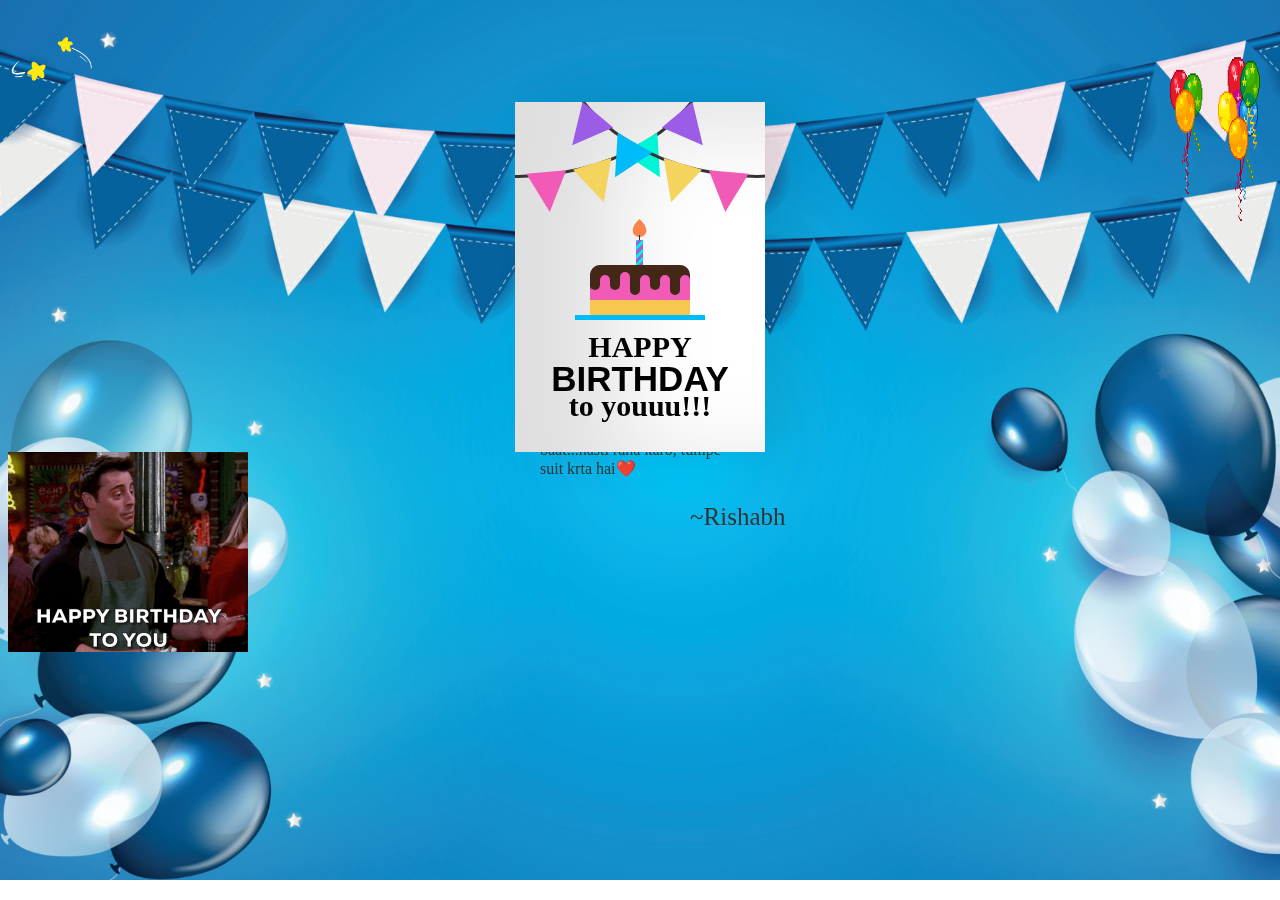
<file: birth2.html>
<!DOCTYPE html>
<html lang="en">

<head>
    <meta charset="UTF-8">
    <meta name="viewport" content="width=device-width, initial-scale=1.0">
    <title>Birthday card</title>
    <link rel="stylesheet" href="styles.css">
</head>

<body>
    <img src="ZUiY.gif" alt="stars" class="star">
    <img src="5l03.gif" alt="ballon" class="ballon">
    <div class="container">
        <div class="birthdayCard">
            <div class="cardFront">
                <div class="front-text">
                    <h3 class="happy">HAPPY</h3>
                    <h2 class="bday">BIRTHDAY</h2>
                    <h3 class="toyou">to youuu!!!</h3>
                </div>
                <div class="wrap-deco">
                    <div class="decorations"></div>
                    <div class="decorationsTwo"></div>
                </div>
                <div class="wrap-decoTwo">
                    <div class="decorations"></div>
                    <div class="decorationsThree"></div>
                </div>
                <div class="plate">
                    <div class="cake"></div>
                    <div class="flame"></div>
                </div>
            </div>
            <div class="cardInside">
                <div class="img">
                    <img src="2.png" alt="bday" class="bdy">
                    <img src="6ob.gif" alt="confetti" class="confetti">
                </div>
                <div class="inside-text">
                    <h3 class="happy">HAPPYIEST</h3>
                    <h2 class="bday">BIRTHDAY</h2>
                    <h3 class="toyou">to you!!!</h3>
                </div>
                <div class="wishes">
                    <p>I hope your day is filled with lots of love and laughter! May all of your
                        birthday wishes come true. You deserve all the happiness in the world, and I sincerely hope this year brings you endless joy, success, and love. No matter what life brings, always remember—you are never alone. I’ll always be here for you, cheering you on.❤️ Aur main baat...hasti raha karo, tumpe suit krta hai❤️</p>
                        <p class="name" style="font-size: 25px;">~Rishabh</p>
                    </div>
            </div>
        </div>
    </div>

    <img src="giphy.gif" alt="joey" class="joey" style="width: 19%; height: auto;">
</body>

</html>
</file>
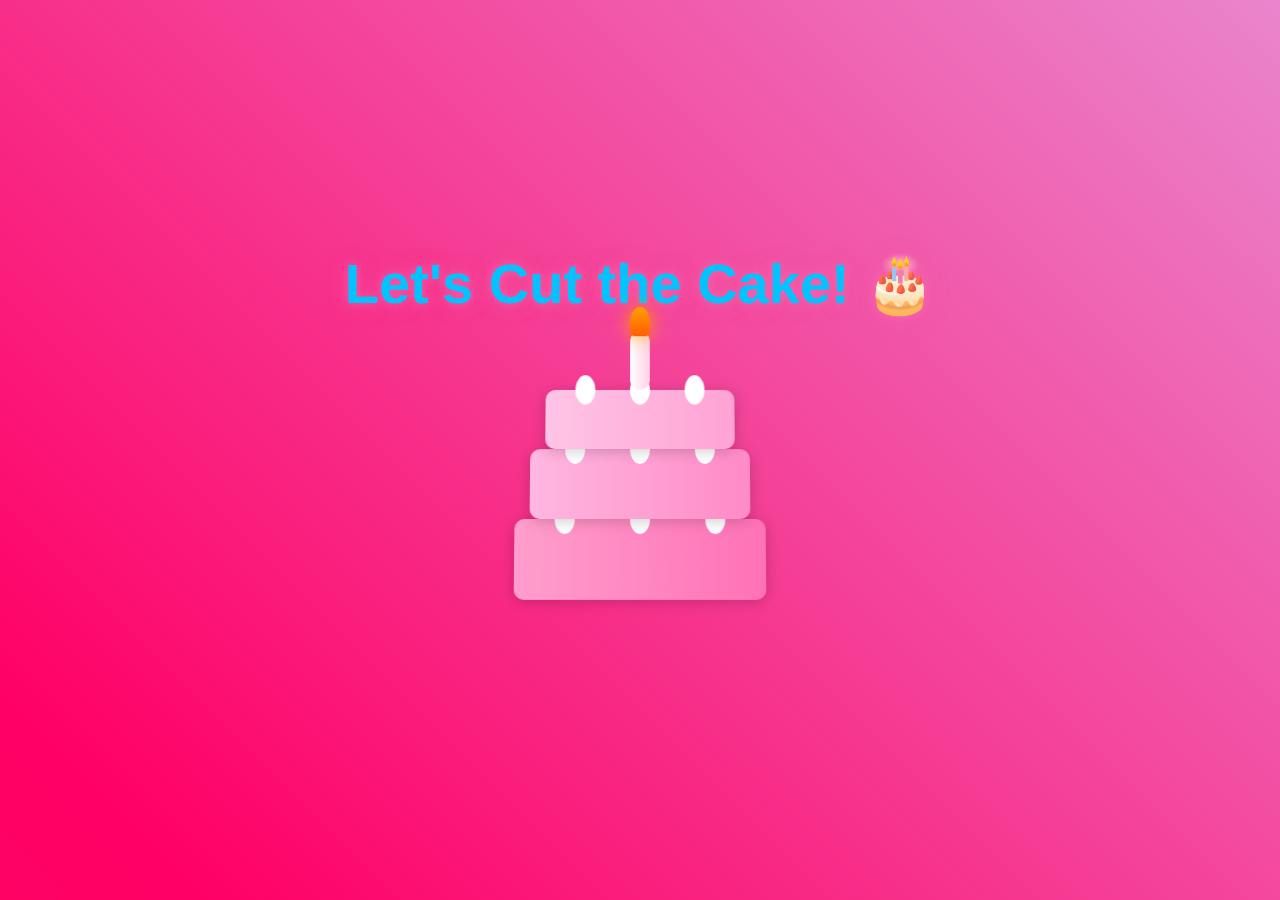
<file: cake.html>
<!DOCTYPE html>
<html lang="en">
<head>
    <meta charset="UTF-8">
    <meta name="viewport" content="width=device-width, initial-scale=1.0">
    <title>Let's Celebrate with Cake!</title>
    <script src="https://cdnjs.cloudflare.com/ajax/libs/gsap/3.12.2/gsap.min.js"></script>
    <style>
        * {
            margin: 0;
            padding: 0;
            box-sizing: border-box;
        }

        body {
            min-height: 100vh;
            display: flex;
            flex-direction: column;
            justify-content: center;
            align-items: center;
            background: linear-gradient(45deg, #f91740, #ff0066, #e0c3fc, #bde0fe);
            background-size: 400% 400%;
            animation: gradientBG 15s ease infinite;
            font-family: 'Arial', sans-serif;
            overflow: hidden;
        }

        .heading {
            font-size: 3.5rem;
            color: #00c3ff;
            text-shadow: 
                0 0 10px rgba(255, 113, 182, 0.5),
                0 0 20px rgba(255, 113, 182, 0.3),
                0 0 30px rgba(255, 113, 182, 0.2);
            margin-bottom: 2rem;
            text-align: center;
            animation: glow 2s ease-in-out infinite alternate;
        }

        @keyframes glow {
            from {
                text-shadow: 0 0 10px #deff71, 0 0 20px #f8ff71, 0 0 30px #fffd9e;
            }
            to {
                text-shadow: 0 0 20px #ffd071, 0 0 30px #ffd471, 0 0 40px #ffe59e;
            }
        }

        .cake-container {
            position: relative;
            width: 300px;
            height: 300px;
            display: flex;
            flex-direction: column;
            align-items: center;
            cursor: pointer;
        }

        .cake {
            position: relative;
            width: 250px;
            height: 250px;
            transform-style: preserve-3d;
            transform: perspective(1000px) rotateX(5deg);
            transition: transform 0.3s ease;
        }

        .cake:hover {
            transform: perspective(1000px) rotateX(5deg) scale(1.05);
        }

        .layer {
            position: absolute;
            width: 100%;
            background: linear-gradient(to right, #ff9ecd, #ff71b6);
            border-radius: 10px;
            box-shadow: 0 2px 15px rgba(0, 0, 0, 0.2);
            display: flex;
            justify-content: center;
        }

        .layer-1 {
            height: 80px;
            bottom: 0;
            width: 250px;
        }

        .layer-2 {
            height: 70px;
            bottom: 80px;
            width: 220px;
            left: 15px;
            background: linear-gradient(to right, #ffb7e0, #ff8ac7);
        }

        .layer-3 {
            height: 60px;
            bottom: 150px;
            width: 190px;
            left: 30px;
            background: linear-gradient(to right, #ffc4e6, #ffa3d4);
        }

        .frosting {
            position: absolute;
            width: 20px;
            height: 30px;
            background: white;
            border-radius: 50%;
            top: -15px;
        }

        .candle {
            position: absolute;
            width: 20px;
            height: 60px;
            background: linear-gradient(to right, #fff, #ffd1e3);
            top: -60px;
            left: 50%;
            transform: translateX(-50%);
            border-radius: 10px;
            z-index: 10;
        }

        .flame {
            position: absolute;
            width: 20px;
            height: 30px;
            background: linear-gradient(to bottom, #ff9d00, #ff5e00);
            border-radius: 50% 50% 20% 20%;
            top: -25px;
            animation: flicker 1s infinite;
            filter: drop-shadow(0 0 10px #ff9d00);
        }

        .ribbon {
            position: fixed;
            width: 15px;
            height: 50px;
            top: -50px;
            border-radius: 5px;
            animation: ribbonFall 3s linear forwards;
        }

        @keyframes ribbonFall {
            0% {
                transform: translateY(0) rotate(0deg) translateX(0);
            }
            50% {
                transform: translateY(50vh) rotate(180deg) translateX(100px);
            }
            100% {
                transform: translateY(100vh) rotate(360deg) translateX(-100px);
            }
        }

        @keyframes flicker {
            0%, 100% { transform: scale(1); opacity: 1; }
            50% { transform: scale(0.9); opacity: 0.8; }
        }

        .smoke {
            position: absolute;
            width: 10px;
            height: 10px;
            background: rgba(255, 255, 255, 0.8);
            border-radius: 50%;
            filter: blur(5px);
            opacity: 0;
        }

        @keyframes gradientBG {
            0% { background-position: 0% 50%; }
            50% { background-position: 100% 50%; }
            100% { background-position: 0% 50%; }
        }
        .next-page-button {
            position: fixed;
            bottom: 40px;
            padding: 15px 40px;
            font-size: 1.2rem;
            background: linear-gradient(45deg, #ff9ecd, #ff71b6);
            border: none;
            border-radius: 25px;
            color: white;
            cursor: pointer;
            opacity: 0;
            transform: translateY(50px);
            transition: all 0.3s ease;
            box-shadow: 
                0 0 15px rgba(255, 113, 182, 0.5),
                0 0 30px rgba(255, 113, 182, 0.3);
            font-family: 'Arial', sans-serif;
            z-index: 1000;
            display: flex;
            align-items: center;
            gap: 10px;
        }
    
        .next-page-button::after {
            content: '→';
            font-size: 1.4rem;
            transition: transform 0.3s ease;
        }
    
        .next-page-button:hover {
            transform: translateY(-3px) scale(1.05);
            box-shadow: 
                0 0 20px rgba(255, 113, 182, 0.6),
                0 0 40px rgba(255, 113, 182, 0.4);
            background: linear-gradient(45deg, #ffb7e0, #ff8ac7);
        }
    
        .next-page-button:hover::after {
            transform: translateX(5px);
        }
    
        @keyframes pulse {
            0%, 100% {
                transform: scale(1);
            }
            50% {
                transform: scale(1.05);
            }
        }
    
        .next-page-button.show {
            opacity: 1;
            transform: translateY(0);
            animation: pulse 2s infinite;
        }
    
    </style>
</head>
<body>
    <h1 class="heading">Let's Cut the Cake! 🎂</h1>
    <div class="cake-container">
        <div class="cake">
            <div class="layer layer-1">
                <div class="frosting"></div>
                <div class="frosting" style="left: 40px"></div>
                <div class="frosting" style="right: 40px"></div>
            </div>
            <div class="layer layer-2">
                <div class="frosting"></div>
                <div class="frosting" style="left: 35px"></div>
                <div class="frosting" style="right: 35px"></div>
            </div>
            <div class="layer layer-3">
                <div class="frosting"></div>
                <div class="frosting" style="left: 30px"></div>
                <div class="frosting" style="right: 30px"></div>
                <div class="candle">
                    <div class="flame"></div>
                </div>
            </div>
        </div>
    </div>
    <button class="next-page-button">Next Page</button>

    <script>
        const cake = document.querySelector('.cake-container');
        const candle = document.querySelector('.candle');
        const flame = document.querySelector('.flame');
        let isClicked = false;

        const ribbonColors = [
            'linear-gradient(45deg, #FF9ECD, #FF71B6)',
            'linear-gradient(45deg, #FFB7E0, #FF8AC7)',
            'linear-gradient(45deg, #FFC4E6, #FFA3D4)',
            'linear-gradient(45deg, #E0C3FC, #BDE0FE)',
            'linear-gradient(45deg, #FFCAD4, #FFD1E3)',
            'linear-gradient(45deg, #B5EAD7, #C7F9CC)',
            'linear-gradient(45deg, #FF9AA2, #FFB7B2)',
            'linear-gradient(45deg, #FFDAC1, #FFE5D9)'
        ];

        function createRibbon() {
            const ribbon = document.createElement('div');
            ribbon.className = 'ribbon';
            ribbon.style.left = `${Math.random() * window.innerWidth}px`;
            ribbon.style.background = ribbonColors[Math.floor(Math.random() * ribbonColors.length)];
            document.body.appendChild(ribbon);

            ribbon.addEventListener('animationend', () => {
                ribbon.remove();
            });
        }

        function startCelebration() {
            if (isClicked) return;
            isClicked = true;

            // Fade out candle smoothly
            gsap.to(candle, {
                opacity: 0,
                y: -20,
                duration: 1,
                ease: "power2.out",
                onComplete: () => candle.remove()
            });

            // Start ribbon rain
            const ribbonInterval = setInterval(() => {
                for (let i = 0; i < 5; i++) {
                    setTimeout(() => createRibbon(), i * 100);
                }
            }, 200);

            // Show next page button after 2 seconds
            setTimeout(() => {
                const nextButton = document.querySelector('.next-page-button');
                nextButton.classList.add('show');
            }, 2000);

            // Stop ribbon rain after 5 seconds
            setTimeout(() => {
                clearInterval(ribbonInterval);
            }, 5000);
        }

        // Add button click handler
        document.querySelector('.next-page-button').addEventListener('click', () => {
            // You can replace this with your actual next page URL
            window.location.href = 'birth2.html';
        });

        cake.addEventListener('click', startCelebration);
    </script>
</body>
</html>
</file>
<file: styles.css>
body {
    height: 96vh;
    background-image: url('background.jpg');
    background-repeat: no-repeat;
    background-size: cover;
}

img {
    width : 90px;
}

.star {
    position: relative;
    top: 20px;
}

.ballon {
    position: fixed;
    height: 180px;
    top: 50px;
    right: 20px;
}

.cat {
    position: fixed;
    left: 5px;
    bottom: 1px;
    height: 150px;
}


.container {
    display: flex;
    align-items: center;
    justify-content: center;

}

.birthdayCard {
    position: relative;
    width: 250px;
    height: 350px;
    cursor: pointer;
    transform-style: preserve-3d;
    transform: perspective(2500px);
    transition: 4s;
}

.birthdayCard:hover {
    transform: perspective(2500px) rotate(5deg);
    box-shadow: inset 100px 20px 100px rgba(0, 0, 0, .15), 0 10px 100px rgba(0, 0, 0, 0.3);
}


.birthdayCard:hover .cardFront {
    transform: rotateY(-160deg);
}

.birthdayCard:hover .front-text {
    display: none;
}

.birthdayCard:hover .wrap-deco {
    display: none;
}

.birthdayCard:hover .wrap-decoTwo {
    display: none;
}

.birthdayCard:hover .plate {
    display: none;
}

.cardFront {
    position: relative;
    background-color: #fff;
    width: 250px;
    height: 350px;
    overflow: hidden;
    transform-origin: left;
    box-shadow: inset 100px 20px 100px rgba(0, 0, 0, .13), 30px 0 50px rgba(0, 0, 0, 0.1);
    transition: .4s;
}

.happy,
.toyou {
    position: relative;
    font-family: didot;
    text-align: center;
    backface-visibility: hidden;
    font-size: 30px;
}

.happy {
    top: 198px;
}

.toyou {
    top: 123px;
}

.bday {
    position: relative;
    font-family: arial;
    font-size: 35px;
    text-align: center;
    top: 163px;
}

.wrap-deco {
    position: absolute;
    top: -230px;
    left: -200px;
}

.decorations {
    position: absolute;
    width: 400px;
    height: 300px;
    border: 3px solid #333;
    border-radius: 50%;
}

.decorations:before,
.decorations:after,
.decorationsTwo:before,
.decorationsTwo:after,
.decorationsThree:before,
.decorationsThree:after {
    content: "";
    position: absolute;
    border-left: 20px solid transparent;
    border-right: 20px solid transparent;
    width: 0;
    height: 0;
}

.decorations:before {
    border-top: 40px solid #f15bb5;
    top: 297px;
    left: 210px;
    transform: rotate(-5deg);
}

.decorations:after {
    border-top: 40px solid #f4d35e;
    top: 288px;
    left: 260px;
    transform: rotate(-17deg);
}

.decorationsTwo:before {
    border-top: 40px solid #00f5d4;
    top: 268px;
    left: 315px;
    transform: rotate(-30deg);
}

.decorationsTwo:after,
.decorationsThree:after {
    border-top: 40px solid #9b5de5;
    top: 238px;
    left: 355px;
    transform: rotate(-40deg);
}

.wrap-decoTwo {
    transform: scaleX(-1);
    position: absolute;
    top: -230px;
    left: 445px;
}

.decorationsThree:before {
    border-top: 40px solid #00bbf9;
    top: 268px;
    left: 315px;
    transform: rotate(-30deg);
}

.plate {
    position: absolute;
    width: 130px;
    height: 5px;
    background-color: #00bbf9;
    left: 60px;
    top: 213px;
}

.cake {
    position: absolute;
    overflow: hidden;
    width: 100px;
    height: 50px;
    background-color: #f15bb5;
    border-radius: 10px 10px 0 0;
    top: -50px;
    left: 15px;
    box-shadow: inset 0 -15px #f9c74f, inset 0 15px #432818;
}

.cake:before {
    content: "";
    position: absolute;
    background-color: #432818;
    width: 10px;
    height: 20px;
    top: 5px;
    border-radius: 20px;
    box-shadow: 10px 5px #f15bb5, 20px 0px #432818, 30px 2px #f15bb5, 40px 5px #432818, 50px 5px #f15bb5, 60px 0px #432818, 70px 5px #f15bb5, 80px 5px #432818, 90px 5px #f15bb5;
}

.plate:before {
    content: "";
    position: absolute;
    background: repeating-linear-gradient(-45deg, #9b5de5, #9b5de5 3px, #00f5d4 3px, #00f5d4 6px);
    width: 7px;
    height: 25px;
    top: -75px;
    left: 61px;
}

.plate:after {
    content: "";
    position: absolute;
    width: 1px;
    height: 5px;
    background-color: #333;
    top: -80px;
    left: 64px;
}


.flame {
    position: absolute;
    background-color: #fb5607;
    border-radius: 80% 0 55% 50% / 55% 0 80% 50%;
    transform: rotate(-45deg);
    width: 15px;
    height: 15px;
    opacity: 0.7;
    top: -93px;
    left: 57px;
}

.cardInside {
    position: absolute;
    background-color: #fff;
    width: 250px;
    height: 350px;
    z-index: -1;
    left: 0;
    top: 0;
    box-shadow: inset 100px 20px 100px rgba(0, 0, 0, 0.2);
}

.bdyboy {
    display: inline-block;
    height: 120px;
    border-top: 2px solid skyblue;
}

.inside-text {
    position: relative;
    top: -290px;
    left: 30px;
    transform: scale(0.7);
}

.wishes {
    position: relative;
    top: -200px;
    margin: 25px;
}

p {
    font-family: 'Brush Script MT', cursive;
    color: #333;
}

.name {
    margin-left: 150px;
}

.button-container {
  display: flex;
  justify-content: center;
  margin-top: 20px;
}

#nextPageBtn {
  padding: 12px 24px;
  font-size: 18px;
  font-weight: bold;
  background-color: #ff4500;
  color: white;
  border: none;
  cursor: pointer;
  border-radius: 5px;
  transition: 0.3s ease-in-out;
}

#nextPageBtn:hover {
  background-color: #e03e00;
}
</file>
